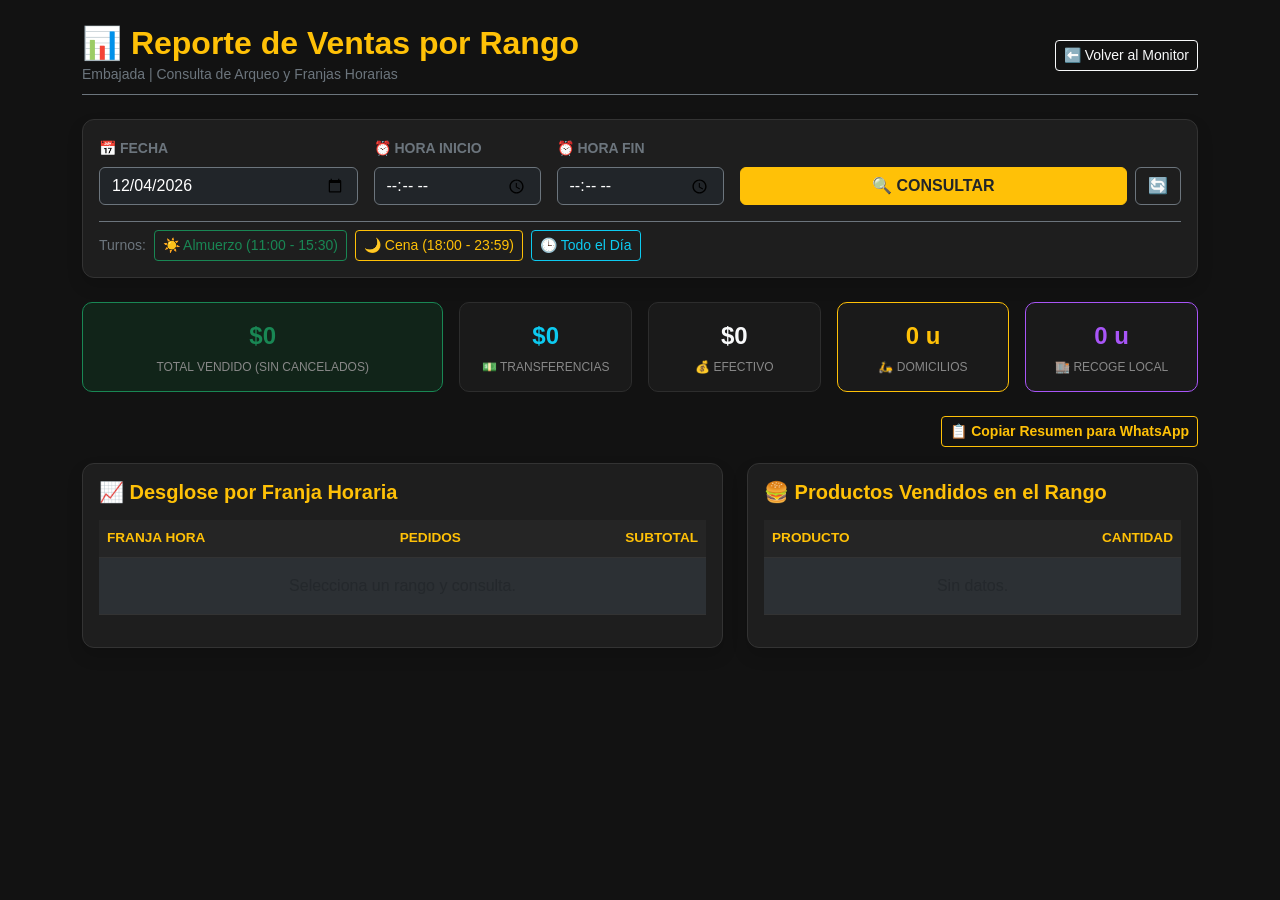
<file: consultaint.html>
<!DOCTYPE html>
<html lang="es">
<head>
    <meta charset="UTF-8">
    <meta name="viewport" content="width=device-width, initial-scale=1.0">
    <title>Consulta por Rangos | Embajada</title>
    <link href="https://cdn.jsdelivr.net/npm/bootstrap@5.3.0/dist/css/bootstrap.min.css" rel="stylesheet">
    <style>
        body { background-color: #121212; color: #e0e0e0; font-family: 'Segoe UI', sans-serif; min-height: 100vh; padding-bottom: 40px; }
        .card-custom { background: #1e1e1e; border: 1px solid #333; border-radius: 12px; }
        .stat-card { background: #1a1a1a; border: 1px solid #2d2d2d; border-radius: 10px; padding: 15px; text-align: center; }
        .stat-val { font-size: 1.5rem; font-weight: bold; }
        .stat-label { font-size: 0.75rem; color: #888; text-transform: uppercase; margin-top: 4px; }
        .table-dark-custom { background-color: #1a1a1a; color: #e0e0e0; border-color: #333; }
        .table-dark-custom th { background-color: #252525; color: #ffc107; font-size: 0.85rem; }
    </style>
</head>
<body>

<div class="container py-4">
    <!-- CABECERA -->
    <div class="d-flex justify-content-between align-items-center mb-4 pb-2 border-bottom border-secondary">
        <div>
            <h2 class="mb-0 text-warning fw-bold">📊 Reporte de Ventas por Rango</h2>
            <small class="text-secondary">Embajada | Consulta de Arqueo y Franjas Horarias</small>
        </div>
        <a href="index.html" class="btn btn-outline-light btn-sm">⬅️ Volver al Monitor</a>
    </div>

    <!-- PANEL DE FILTROS -->
    <div class="card-custom p-3 mb-4 shadow">
        <div class="row g-3 align-items-end">
            <div class="col-12 col-sm-6 col-md-3">
                <label class="form-label small text-secondary fw-bold">📅 FECHA</label>
                <input type="date" id="input-fecha" class="form-control bg-dark text-white border-secondary">
            </div>
            <div class="col-6 col-sm-3 col-md-2">
                <label class="form-label small text-secondary fw-bold">⏰ HORA INICIO</label>
                <input type="time" id="input-hora-inicio" class="form-control bg-dark text-white border-secondary">
            </div>
            <div class="col-6 col-sm-3 col-md-2">
                <label class="form-label small text-secondary fw-bold">⏰ HORA FIN</label>
                <input type="time" id="input-hora-fin" class="form-control bg-dark text-white border-secondary">
            </div>
            <div class="col-12 col-md-5 d-flex gap-2">
                <button onclick="consultarRangos()" class="btn btn-warning fw-bold flex-fill text-dark">🔍 CONSULTAR</button>
                <button onclick="limpiarHoras()" class="btn btn-outline-secondary" title="Limpiar Horas">🔄</button>
            </div>
        </div>

        <!-- ACCESOS RÁPIDOS A TURNOS -->
        <div class="d-flex gap-2 mt-3 pt-2 border-top border-secondary">
            <span class="small text-secondary align-self-center">Turnos:</span>
            <button onclick="setTurno('11:00', '15:30')" class="btn btn-sm btn-outline-success">☀️ Almuerzo (11:00 - 15:30)</button>
            <button onclick="setTurno('18:00', '23:59')" class="btn btn-sm btn-outline-warning">🌙 Cena (18:00 - 23:59)</button>
            <button onclick="limpiarHoras()" class="btn btn-sm btn-outline-info">🕒 Todo el Día</button>
        </div>
    </div>

    <!-- TARJETAS DE RESUMEN METRICAS -->
    <div class="row g-3 mb-4">
        <div class="col-12 col-md-4">
            <div class="stat-card border-success" style="background: #112419;">
                <span class="stat-val text-success" id="val-total-vendido">$0</span>
                <div class="stat-label">Total Vendido (Sin Cancelados)</div>
            </div>
        </div>
        <div class="col-6 col-md-2">
            <div class="stat-card">
                <span class="stat-val text-info" id="val-transferencia">$0</span>
                <div class="stat-label">💵 Transferencias</div>
            </div>
        </div>
        <div class="col-6 col-md-2">
            <div class="stat-card">
                <span class="stat-val text-light" id="val-efectivo">$0</span>
                <div class="stat-label">💰 Efectivo</div>
            </div>
        </div>
        <div class="col-6 col-md-2">
            <div class="stat-card border-warning">
                <span class="stat-val text-warning" id="val-domicilios">0 u</span>
                <div class="stat-label">🛵 Domicilios</div>
            </div>
        </div>
        <div class="col-6 col-md-2">
            <div class="stat-card style-recoger" style="border-color: #a855f7;">
                <span class="stat-val" id="val-recoger" style="color: #a855f7;">0 u</span>
                <div class="stat-label">🏬 Recoge Local</div>
            </div>
        </div>
    </div>

    <!-- ACCIÓN DE COPIADO -->
    <div class="d-flex justify-content-end mb-3">
        <button onclick="copiarResumenTexto()" class="btn btn-sm btn-outline-warning fw-bold">📋 Copiar Resumen para WhatsApp</button>
    </div>

    <div class="row g-4">
        <!-- TABLA HORA POR HORA -->
        <div class="col-12 col-lg-7">
            <div class="card-custom p-3 shadow h-100">
                <h5 class="text-warning fw-bold mb-3">📈 Desglose por Franja Horaria</h5>
                <div class="table-responsive">
                    <table class="table table-dark table-striped table-hover align-middle table-dark-custom">
                        <thead>
                            <tr>
                                <th>FRANJA HORA</th>
                                <th class="text-center">PEDIDOS</th>
                                <th class="text-end">SUBTOTAL</th>
                            </tr>
                        </thead>
                        <tbody id="tabla-horas-cuerpo">
                            <tr><td colspan="3" class="text-center text-muted py-3">Selecciona un rango y consulta.</td></tr>
                        </tbody>
                    </table>
                </div>
            </div>
        </div>

        <!-- RANKING DE PRODUCTOS -->
        <div class="col-12 col-lg-5">
            <div class="card-custom p-3 shadow h-100">
                <h5 class="text-warning fw-bold mb-3">🍔 Productos Vendidos en el Rango</h5>
                <div class="table-responsive" style="max-height: 400px; overflow-y: auto;">
                    <table class="table table-dark table-striped align-middle table-dark-custom">
                        <thead>
                            <tr>
                                <th>PRODUCTO</th>
                                <th class="text-end">CANTIDAD</th>
                            </tr>
                        </thead>
                        <tbody id="tabla-productos-cuerpo">
                            <tr><td colspan="2" class="text-center text-muted py-3">Sin datos.</td></tr>
                        </tbody>
                    </table>
                </div>
            </div>
        </div>
    </div>
</div>

<script>
    const API_BASE = "https://nube.menwapp.com/api/embajada";
    let rawPedidos = [];

    function obtenerFechaLocal() {
        const d = new Date(new Date().toLocaleString("en-US", {timeZone: "America/Bogota"}));
        const yyyy = d.getFullYear();
        const mm = String(d.getMonth() + 1).padStart(2, '0');
        const dd = String(d.getDate()).padStart(2, '0');
        return `${yyyy}-${mm}-${dd}`;
    }

    function extraerHora(stringFechaHora) {
        if (!stringFechaHora || stringFechaHora === "None" || stringFechaHora === "null") return "";
        if (stringFechaHora.includes("T")) return stringFechaHora.split("T")[1].substring(0, 5);
        if (stringFechaHora.includes(" ")) return stringFechaHora.split(" ")[1].substring(0, 5);
        return stringFechaHora.substring(0, 5);
    }

    async function consultarRangos() {
        const fecha = document.getElementById('input-fecha').value;
        const hInicio = document.getElementById('input-hora-inicio').value;
        const hFin = document.getElementById('input-hora-fin').value;

        try {
            const res = await fetch(`${API_BASE}/obtener_pedidos?fecha=${fecha}`);
            rawPedidos = await res.json() || [];

            // Filtrar por intervalo localmente
            let filtrados = rawPedidos.filter(p => p.estado !== 'CANCELADO');

            if (hInicio || hFin) {
                filtrados = filtrados.filter(p => {
                    const hPed = extraerHora(p.hora_ingreso);
                    if (!hPed) return false;
                    if (hInicio && hFin) return hPed >= hInicio && hPed <= hFin;
                    if (hInicio) return hPed >= hInicio;
                    if (hFin) return hPed <= hFin;
                    return true;
                });
            }

            procesarMetricas(filtrados);
            procesarTablaHoras(filtrados);
            procesarProductos(filtrados);

        } catch (e) {
            console.error("Error al consultar API:", e);
            alert("Ocurrió un error al cargar la información del servidor.");
        }
    }

    function procesarMetricas(pedidos) {
        const total = pedidos.reduce((acc, p) => acc + parseFloat(p.total || 0), 0);
        const transf = pedidos.filter(p => (p.metodo_pago || '').toLowerCase().includes('transferencia')).reduce((acc, p) => acc + parseFloat(p.total || 0), 0);
        const efec = pedidos.filter(p => !(p.metodo_pago || '').toLowerCase().includes('transferencia')).reduce((acc, p) => acc + parseFloat(p.total || 0), 0);
        const recoge = pedidos.filter(p => (p.barrio || '').trim().toUpperCase() === 'LOCAL').length;
        const domis = pedidos.length - recoge;

        document.getElementById('val-total-vendido').innerText = `$${total.toLocaleString()}`;
        document.getElementById('val-transferencia').innerText = `$${transf.toLocaleString()}`;
        document.getElementById('val-efectivo').innerText = `$${efec.toLocaleString()}`;
        document.getElementById('val-domicilios').innerText = `${domis} u`;
        document.getElementById('val-recoger').innerText = `${recoge} u`;
    }

    function procesarTablaHoras(pedidos) {
        const agrupado = {};

        pedidos.forEach(p => {
            const h = extraerHora(p.hora_ingreso);
            const bloque = h ? `${h.substring(0, 2)}:00 - ${h.substring(0, 2)}:59` : 'Sin Hora';
            
            if (!agrupado[bloque]) agrupado[bloque] = { cantidad: 0, total: 0 };
            agrupado[bloque].cantidad += 1;
            agrupado[bloque].total += parseFloat(p.total || 0);
        });

        const tbody = document.getElementById('tabla-horas-cuerpo');
        const llaves = Object.keys(agrupado).sort();

        if (llaves.length === 0) {
            tbody.innerHTML = `<tr><td colspan="3" class="text-center text-muted py-3">No hay pedidos en el rango seleccionado.</td></tr>`;
            return;
        }

        tbody.innerHTML = llaves.map(k => `
            <tr>
                <td class="fw-bold text-warning">${k}</td>
                <td class="text-center">${agrupado[k].cantidad} u</td>
                <td class="text-end text-success fw-bold">$${agrupado[k].total.toLocaleString()}</td>
            </tr>
        `).join('');
    }

    function procesarProductos(pedidos) {
        const conteo = {};

        pedidos.forEach(p => {
            (p.detalle_pedido || "").split('\n').forEach(linea => {
                const match = linea.match(/•\s*(\d+)\s*x\s*([^$]+)/i);
                if (match) {
                    const cant = parseInt(match[1]);
                    const prod = match[2].trim().toUpperCase();
                    if (cant > 0 && prod && !prod.includes("TOTAL") && !prod.includes("RESUMEN")) {
                        conteo[prod] = (conteo[prod] || 0) + cant;
                    }
                }
            });
        });

        const lista = Object.keys(conteo).map(k => ({ nombre: k, cantidad: conteo[k] })).sort((a, b) => b.cantidad - a.cantidad);
        const tbody = document.getElementById('tabla-productos-cuerpo');

        if (lista.length === 0) {
            tbody.innerHTML = `<tr><td colspan="2" class="text-center text-muted py-3">Sin registro de productos.</td></tr>`;
            return;
        }

        tbody.innerHTML = lista.map(item => `
            <tr>
                <td class="small">${item.nombre}</td>
                <td class="text-end text-warning fw-bold">${item.cantidad} u</td>
            </tr>
        `).join('');
    }

    function setTurno(inicio, fin) {
        document.getElementById('input-hora-inicio').value = inicio;
        document.getElementById('input-hora-fin').value = fin;
        consultarRangos();
    }

    function limpiarHoras() {
        document.getElementById('input-hora-inicio').value = '';
        document.getElementById('input-hora-fin').value = '';
        consultarRangos();
    }

    function copiarResumenTexto() {
        const fecha = document.getElementById('input-fecha').value;
        const total = document.getElementById('val-total-vendido').innerText;
        const transf = document.getElementById('val-transferencia').innerText;
        const efec = document.getElementById('val-efectivo').innerText;
        const domis = document.getElementById('val-domicilios').innerText;
        const recoge = document.getElementById('val-recoger').innerText;

        const txt = `📊 *RESUMEN DE VENTAS - EMBAJADA*\n📅 Fecha: ${fecha}\n---------------------------\n💰 Total Vendido: ${total}\n💵 Transferencia: ${transf}\n💵 Efectivo: ${efec}\n🛵 Domicilios: ${domis}\n🏬 En Local: ${recoge}`;
        
        navigator.clipboard.writeText(txt).then(() => {
            alert("✅ Resumen copiado al portapapeles");
        });
    }

    window.onload = () => {
        document.getElementById('input-fecha').value = obtenerFechaLocal();
        consultarRangos();
    };
</script>
</body>
</html>
</file>
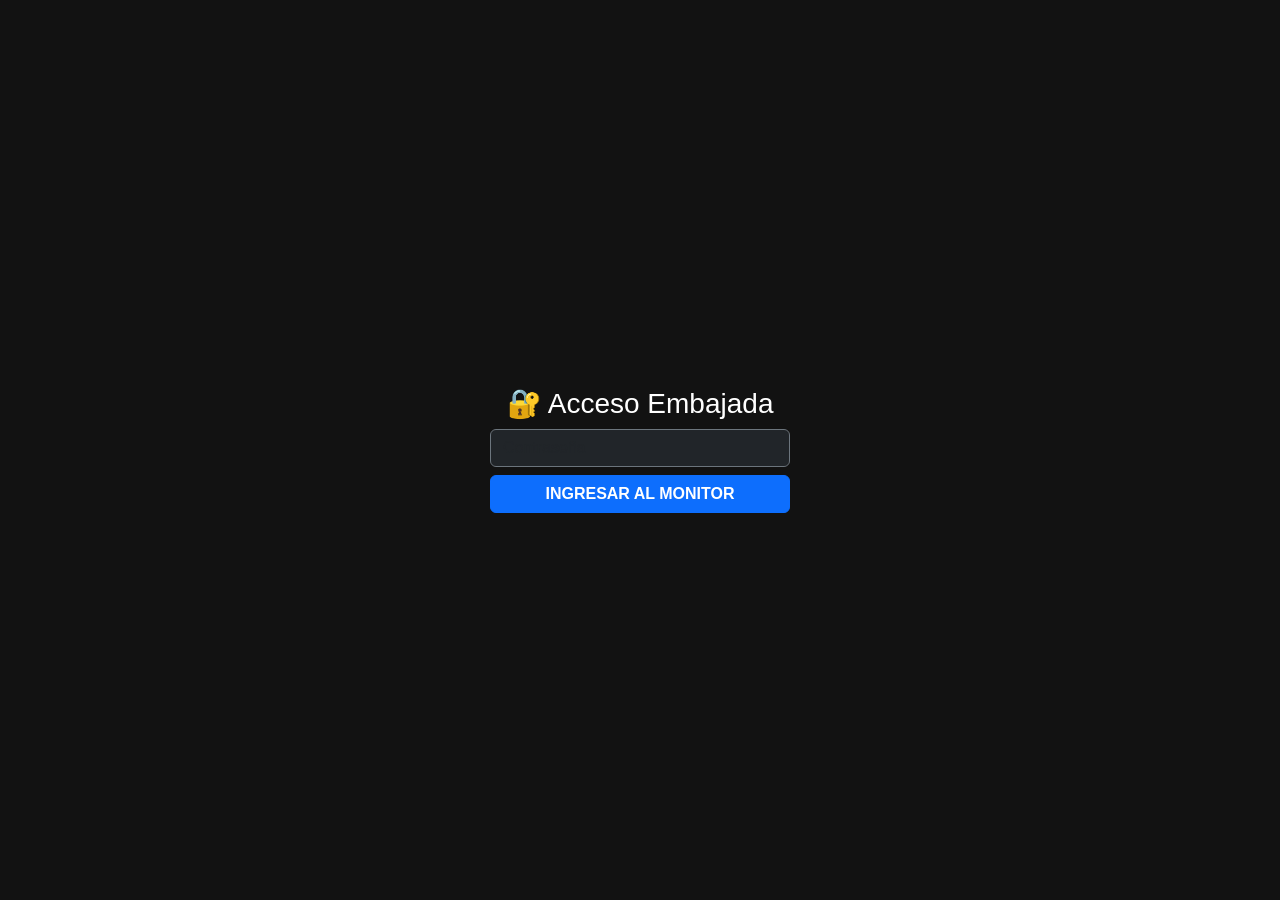
<file: dashboard.html>
<!DOCTYPE html>
<html lang="es">
<head>
    <meta charset="UTF-8">
    <meta name="viewport" content="width=device-width, initial-scale=1.0">
    <title>Monitor Embajada | API Local</title>
    <link href="https://cdn.jsdelivr.net/npm/bootstrap@5.3.0/dist/css/bootstrap.min.css" rel="stylesheet">
    <style>
        body { background-color: #121212; color: white; font-family: 'Segoe UI', sans-serif; min-height: 100vh; }
        #login-overlay { position: fixed; top: 0; left: 0; width: 100%; height: 100%; background: #121212; z-index: 9999; display: flex; justify-content: center; align-items: center; }
        #main-content { display: none; padding: 20px; }
        .stat-card { background: #1e1e1e; border: 1px solid #333; border-radius: 10px; padding: 10px; text-align: center; cursor: pointer; transition: all 0.2s ease; height: 100%; display: flex; flex-direction: column; justify-content: center; }
        .stat-card:hover { background: #252525; border-color: #555; transform: translateY(-2px); }
        .stat-card.active { border: 2px solid #fff; background: #2a2a2a; }
        .stat-val { font-size: 1.3rem; font-weight: bold; display: block; word-break: break-all; }
        .stat-label { font-size: 0.65rem; color: #888; text-transform: uppercase; margin-top: 2px; }
        .pedido-card { border: none; border-left: 8px solid #444; margin-bottom: 15px; background-color: #1e1e1e; color: #e0e0e0; padding: 15px !important; }
        .estado-RECIBIDO { border-left-color: #ffc107 !important; }
        .estado-DESPACHADO { border-left-color: #0d6efd !important; }
        .estado-ENTREGADO { border-left-color: #198754 !important; opacity: 0.8; }
        .estado-CANCELADO { border-left-color: #dc3545 !important; opacity: 0.6; }
        .cliente-info { font-size: 1.2rem; font-weight: bold; color: #fff; text-transform: uppercase; margin-bottom: 5px; }
        .timeline-container { display: flex; flex-wrap: wrap; gap: 10px; background: #252525; padding: 6px 12px; border-radius: 8px; font-size: 0.8rem; width: fit-content; margin-bottom: 10px; border: 1px solid #333; }
        .time-box { display: flex; align-items: center; gap: 4px; }
        .time-box.text-danger { color: #dc3545 !important; }
        .time-label { color: #888; font-size: 0.7rem; }
        .detalle-box { background: #151515; border-radius: 8px; padding: 12px; border: 1px solid #2a2a2a; margin-top: 10px; white-space: pre-wrap; word-wrap: break-word; }
        .badge-pago { background-color: #333; color: #00ff88; border: 1px solid #00ff88; font-weight: bold; display: inline-block; }
        .info-local { font-size: 0.85rem; color: #bbb; }
        .modal-content { background-color: #1e1e1e; color: white; border: 1px solid #444; }
        .search-box { background: #1e1e1e; border: 1px solid #333; border-radius: 10px; padding: 10px; }
        .animate-pulse { animation: pulse-red 2s infinite; }
        @keyframes pulse-red { 0% { box-shadow: 0 0 0 0 rgba(220, 53, 69, 0.4); } 70% { box-shadow: 0 0 0 10px rgba(220, 53, 69, 0); } 100% { box-shadow: 0 0 0 0 rgba(220, 53, 69, 0); } }
    </style>
</head>
<body>

<div id="login-overlay">
    <div style="text-align: center; color: white; max-width: 300px; width: 90%;">
        <h3>🔐 Acceso Embajada</h3>
        <input type="password" id="pass-input" class="form-control bg-dark text-white border-secondary mb-2" placeholder="Contraseña">
        <button onclick="validarClave()" class="btn btn-primary w-100 fw-bold">INGRESAR AL MONITOR</button>
    </div>
</div>

<div id="main-content" class="container-fluid">
    <div class="row mb-3 g-3">
        <div class="col-12 col-md-4 col-xl-3">
            <h2 class="mb-0">🚀 Monitor</h2>
            <div id="status-badge" class="badge bg-success p-1" style="font-size: 0.6rem;">CONECTADO A API</div>
            <button onclick="location.reload()" class="btn btn-link btn-sm text-danger p-0 d-block mt-1">Cerrar Sesión</button>
            <div class="d-flex flex-wrap gap-1 mt-2">
                <a href="https://distrito.menwapp.com/generador_promo.html" class="btn btn-outline-warning btn-sm fw-bold">⭐ PROMOS / HORARIOS</a>
                <a href="https://distrito.menwapp.com/consultaint.html" class="btn btn-outline-warning btn-sm fw-bold">⭐ Consultar Rangos</a>
                <a href="https://distrito.menwapp.com/ausencia.html" class="btn btn-outline-warning btn-sm fw-bold">Mensaje Ausencia</a>
            </div>
            <div class="search-box d-flex flex-column gap-2 mt-3">
                <div class="d-flex gap-2 align-items-center">
                    <span class="small text-secondary">📅</span>
                    <input type="date" id="input-fecha" class="form-control form-control-sm bg-dark text-white border-secondary">
                    <button onclick="consultarFechaManual()" class="btn btn-sm btn-outline-info">🔍</button>
                    <button onclick="volverHoy()" class="btn btn-sm btn-outline-secondary" title="Volver a Hoy">🔄</button>
                </div>
                <!-- ⏰ FILTRO DE HORAS -->
                <div class="d-flex gap-1 align-items-center">
                    <span class="small text-secondary">⏰</span>
                    <input type="time" id="input-hora-inicio" onchange="dibujarPedidos()" class="form-control form-control-sm bg-dark text-white border-secondary" title="Hora Inicio">
                    <span class="small text-secondary">a</span>
                    <input type="time" id="input-hora-fin" onchange="dibujarPedidos()" class="form-control form-control-sm bg-dark text-white border-secondary" title="Hora Fin">
                    <button onclick="limpiarFiltroHora()" class="btn btn-sm btn-outline-danger" title="Limpiar Horas">❌</button>
                </div>
                <div class="d-flex gap-2 align-items-center">
                    <span class="small text-secondary">👤</span>
                    <input type="text" id="input-buscar-cliente" oninput="filtrarPorNombre()" class="form-control form-control-sm bg-dark text-white border-secondary" placeholder="Buscar cliente...">
                </div>
                <button onclick="calcularProductosVendidos()" class="btn btn-sm btn-warning w-100 fw-bold mt-1 text-dark">📊 PRODUCTOS VENDIDOS</button>
            </div>
        </div>
        <div class="col-12 col-md-8 col-xl-9">
            <div class="row g-2 mb-2 row-cols-2 row-cols-sm-4">
                <div class="col"><div class="stat-card" id="filter-RECIBIDO" onclick="aplicarFiltro('RECIBIDO')"><span class="stat-val text-warning" id="count-pendientes">0</span><span class="stat-label">Pendientes</span></div></div>
                <div class="col"><div class="stat-card" id="filter-DESPACHADO" onclick="aplicarFiltro('DESPACHADO')"><span class="stat-val text-primary" id="count-camino">0</span><span class="stat-label">En Camino</span></div></div>
                <div class="col"><div class="stat-card" id="filter-CANCELADO" onclick="aplicarFiltro('CANCELADO')"><span class="stat-val text-danger" id="count-cancelados">0</span><span class="stat-label">Cancelados</span></div></div>
                <div class="col"><div class="stat-card" id="filter-ENTREGADO" onclick="aplicarFiltro('ENTREGADO')"><span class="stat-val text-success" id="count-entregados">0</span><span class="stat-label">Entregados</span></div></div>
            </div>
            <div class="row g-2 mb-2 row-cols-3">
                <div class="col"><div class="stat-card active" id="filter-TODOS" onclick="aplicarFiltro('TODOS')"><span class="stat-val text-white" id="count-total">0</span><span class="stat-label">Total</span></div></div>
                <div class="col"><div class="stat-card border-warning" style="cursor: default; background: #232015;"><span class="stat-val text-warning" id="count-domicilios">0 u</span><span class="stat-label">🛵 Domicilios</span></div></div>
                <div class="col"><div class="stat-card border-purple" style="cursor: default; background: #1a1523; border-color: #a855f7 !important;"><span class="stat-val" id="count-recoger" style="color: #a855f7;">0 u</span><span class="stat-label">🏬 Recoger</span></div></div>
            </div>
            <div class="row g-2 mb-2 row-cols-2">
                <div class="col"><div class="stat-card border-info" style="cursor: default; background: #141f27;"><span class="stat-val text-info" id="total-transferencia">$0</span><span class="stat-label">💵 Total Transferencia</span></div></div>
                <div class="col"><div class="stat-card border-light" style="cursor: default; background: #222;"><span class="stat-val text-light" id="total-efectivo">$0</span><span class="stat-label">💰 Total Efectivo</span></div></div>
            </div>
            <div class="row g-2">
                <div class="col-12"><div class="stat-card border-success" style="cursor: default; background: #112419; padding: 15px;"><span class="stat-val text-success" id="total-dinero" style="font-size: 1.8rem;">$0</span><span class="stat-label" id="label-dinero" style="font-size: 0.8rem; letter-spacing: 1px;">Total Vendido (Sin cancelados)</span></div></div>
            </div>
        </div>
    </div>
    <div id="contenedor-pedidos" class="row"></div>
</div>
<div class="modal fade" id="modalSuscripcion" tabindex="-1" aria-hidden="true" data-bs-backdrop="static">
  <div class="modal-dialog modal-dialog-centered">
    <div class="modal-content border-warning">
      <div class="modal-header border-secondary">
        <h5 class="modal-title text-warning fw-bold">⚠️ RECORDATORIO IMPORTANTE</h5>
        <button type="button" class="btn-close btn-close-white" data-bs-dismiss="modal" aria-label="Close"></button>
      </div>
      <div class="modal-body text-center py-4">
        <p class="fs-5 mb-0 px-2">
          Recuerde que hoy <strong class="text-danger">11</strong> es la fecha de corte de tu suscripción, evita bloqueos del sistema.
        </p>
      </div>
      <div class="modal-footer border-0 justify-content-center">
        <button type="button" class="btn btn-warning fw-bold px-4 text-dark" data-bs-dismiss="modal">ENTENDIDO</button>
      </div>
    </div>
  </div>
</div>
<script src="https://cdn.jsdelivr.net/npm/bootstrap@5.3.0/dist/js/bootstrap.bundle.min.js"></script>
<script>
    const CLAVE_SECRETA = "Embajada2026";
    const API_BASE = "https://nube.menwapp.com/api/embajada";
    const FECHA_CORTE = "2026-10-11";
    let pedidosCache = [];
    let filtroActual = "TODOS";
    let busquedaNombreActual = ""; 

function validarClave() {
    if (document.getElementById('pass-input').value === CLAVE_SECRETA) {
        document.getElementById('login-overlay').style.display = 'none';
        document.getElementById('main-content').style.display = 'block';
        
        // Ejecutar funciones de carga y verificación aquí
        cargarDatos();
        verificarSuscripcion(); // Se verifica solo cuando el usuario entra
        setInterval(cargarDatos, 10000);
    } else { 
        alert("Clave incorrecta"); 
    }
}

function obtenerTextoHora(horaCampo) {
    if (!horaCampo || horaCampo === "None" || horaCampo === "null") return "";
    // Si viene fecha-hora ISO (ej: 2026-09-24T18:30:00), extraer la parte de la hora HH:MM
    if (horaCampo.includes("T")) {
        return horaCampo.split("T")[1].substring(0, 5);
    }
    // Si es un string normal HH:MM:SS
    return horaCampo.substring(0, 5);
}

function filtrarPedidosPorHora(pedidos) {
    const hInicio = document.getElementById('input-hora-inicio').value; // ej: "18:00"
    const hFin = document.getElementById('input-hora-fin').value;       // ej: "22:00"

    if (!hInicio && !hFin) return pedidos;

    return pedidos.filter(p => {
        const horaPedido = obtenerTextoHora(p.hora_ingreso);
        if (!horaPedido) return false;

        if (hInicio && hFin) {
            return horaPedido >= hInicio && horaPedido <= hFin;
        } else if (hInicio) {
            return horaPedido >= hInicio;
        } else if (hFin) {
            return horaPedido <= hFin;
        }
        return true;
    });
}

function dibujarPedidos() {
    const contenedor = document.getElementById('contenedor-pedidos');
    contenedor.innerHTML = '';

    // 1. Filtrar por estado
    let filtrados = filtroActual === "TODOS" 
        ? pedidosCache 
        : pedidosCache.filter(p => p.estado === filtroActual);

    // 2. Filtrar por nombre de cliente
    if (busquedaNombreActual !== "") {
        filtrados = filtrados.filter(p => (p.cliente || '').toLowerCase().includes(busquedaNombreActual));
    }

    // 3. Filtrar por intervalo de hora de ingreso (RECIBIDO)
    filtrados = filtrarPedidosPorHora(filtrados);

    // Recalcular contadores y totales en base a la lista filtrada por hora
    actualizarContadores(filtrados);

    // Renderizar tarjetas
    filtrados.forEach(p => {
        const esTransferencia = (p.metodo_pago || '').toLowerCase().includes('transferencia');
        const esRecoger = (p.barrio || '').trim().toUpperCase() === 'LOCAL';
        const badgeEntrega = esRecoger 
            ? `<span class="badge text-white border border-purple" style="background-color: #a855f7;">🏬 RECOGE LOCAL</span>` 
            : `<span class="badge bg-dark text-white border border-warning">🛵 DOMICILIO</span>`;

        const div = document.createElement('div');
        div.className = "col-12 col-xxl-6 mb-3";
        div.innerHTML = `
            <div class="card pedido-card shadow estado-${p.estado}">
                <div class="d-flex flex-wrap justify-content-between align-items-start gap-2 mb-2">
                    <div style="flex: 1; min-width: 200px;">
                        <div class="d-flex flex-wrap align-items-center gap-2 mb-1">
                            <span class="badge bg-dark border border-secondary text-info">#${p.id_pedido_local || '??'}</span>
                            <span class="badge bg-secondary" style="font-size:0.7rem">${p.estado || 'RECIBIDO'}</span>
                            ${badgeEntrega}
                        </div>
                        <div class="cliente-info">${(p.cliente || 'CLIENTE SIN NOMBRE').toUpperCase()}</div>
                        <div class="timeline-container">
                            <div class="time-box"><span class="time-label">RECIBIDO:</span> <b>${formatearH(p.hora_ingreso)}</b></div>
                            <div class="time-box text-primary"><span class="time-label text-primary">DESPACHO:</span> <b>${formatearH(p.hora_despacho)}</b></div>
                            <div class="time-box text-success"><span class="time-label text-success">ENTREGA:</span> <b>${formatearH(p.hora_entrega)}</b></div>
                        </div>
                    </div>
                    <div class="text-md-end text-start p-2 rounded" style="background: rgba(255,255,255,0.03); min-width: 130px; border: 1px solid #2a2a2a;">
                        <h3 class="text-success fw-bold mb-0" style="font-size: 1.6rem; word-break: break-all;">$${parseFloat(p.total || 0).toLocaleString()}</h3>
                        <span class="badge badge-pago px-2 py-1 mt-1" style="font-size: 0.75rem;">${(p.metodo_pago || 'EFECTIVO').toUpperCase()}</span>
                    </div>
                </div>
                <div class="row mt-2">
                    <div class="col-md-7">
                        <p class="mb-2 info-local"><strong class="text-warning">📍 Dirección:</strong> ${p.direccion || 'No especificada'}</p>
                        <p class="mb-2 info-local"><strong class="text-info">🏘️ Barrio:</strong> <span class="badge bg-dark text-white border border-info" style="font-size: 0.9rem;">${(p.barrio || 'SIN ESPECIFICAR').toUpperCase()}</span></p>
                        <div class="detalle-box"><div class="detalle-texto">${p.detalle_pedido || 'Sin detalles'}</div></div>
                    </div>
                    <div class="col-md-5 text-end d-flex flex-column justify-content-end gap-2 mt-3 mt-md-0">
                        ${esTransferencia ? `<button onclick="verComprobante(${p.id_pedido_local})" class="btn ${p.validado ? 'btn-outline-success' : 'btn-outline-danger animate-pulse'} btn-sm fw-bold py-2 w-100">${p.validado ? '✅ PAGO VALIDADO (VER)' : '⚠️ SIN VALIDAR (REVISAR)'}</button>` : ''}
                        <a href="${p.whatsapp_url || '#'}" target="_blank" class="btn btn-success btn-sm w-100 fw-bold py-2">📱 WHATSAPP</a>
                    </div>
                </div>
            </div>`;
        contenedor.appendChild(div);
    });
}

function actualizarContadores(lista = pedidosCache) {
    if (!Array.isArray(lista)) return;
    const validos = lista.filter(p => p.estado !== 'CANCELADO');
    document.getElementById('count-total').innerText = lista.length;
    document.getElementById('count-pendientes').innerText = lista.filter(p => p.estado === 'RECIBIDO').length;
    document.getElementById('count-camino').innerText = lista.filter(p => p.estado === 'DESPACHADO').length;
    document.getElementById('count-entregados').innerText = lista.filter(p => p.estado === 'ENTREGADO').length;
    document.getElementById('count-cancelados').innerText = lista.filter(p => p.estado === 'CANCELADO').length;
    
    const totalDinero = validos.reduce((acc, p) => acc + parseFloat(p.total || 0), 0);
    document.getElementById('total-dinero').innerText = `$${totalDinero.toLocaleString()}`;
    
    const transf = validos.filter(p => (p.metodo_pago || '').toLowerCase().includes('transferencia')).reduce((acc, p) => acc + parseFloat(p.total || 0), 0);
    const efec = validos.filter(p => !(p.metodo_pago || '').toLowerCase().includes('transferencia')).reduce((acc, p) => acc + parseFloat(p.total || 0), 0);
    document.getElementById('total-transferencia').innerText = `$${transf.toLocaleString()}`;
    document.getElementById('total-efectivo').innerText = `$${efec.toLocaleString()}`;
    
    document.getElementById('count-domicilios').innerText = `${validos.length - validos.filter(p => (p.barrio || '').trim().toUpperCase() === 'LOCAL').length} u`;
    document.getElementById('count-recoger').innerText = `${validos.filter(p => (p.barrio || '').trim().toUpperCase() === 'LOCAL').length} u`;
}

function limpiarFiltroHora() {
    document.getElementById('input-hora-inicio').value = '';
    document.getElementById('input-hora-fin').value = '';
    dibujarPedidos();
}
// Nueva función más precisa
function obtenerFechaLocal() {
    // Obtiene la fecha en zona horaria de Bogotá
    const d = new Date(new Date().toLocaleString("en-US", {timeZone: "America/Bogota"}));
    const yyyy = d.getFullYear();
    const mm = String(d.getMonth() + 1).padStart(2, '0');
    const dd = String(d.getDate()).padStart(2, '0');
    return `${yyyy}-${mm}-${dd}`;
}

function verificarSuscripcion() {
    const hoy = obtenerFechaLocal();
    console.log("Fecha actual:", hoy); // Útil para depurar en la consola del navegador (F12)

    // Compara si la fecha actual es igual o mayor a la de corte
    if (hoy >= FECHA_CORTE) {
        const modalEl = document.getElementById('modalSuscripcion');
        const modal = new bootstrap.Modal(modalEl);
        modal.show();
    }
}






    async function cargarDatos(fechaTarget = null) {
        const fecha = fechaTarget || document.getElementById('input-fecha').value;
        try {
            const response = await fetch(`${API_BASE}/obtener_pedidos?fecha=${fecha}`);
            pedidosCache = await response.json() || [];
            actualizarContadores();
            dibujarPedidos();
        } catch (e) { console.error("Error API:", e); }
    }

    function calcularProductosVendidos() {
        const conteoProductos = {};
        pedidosCache.filter(p => p.estado !== 'CANCELADO').forEach(pedido => {
            (pedido.detalle_pedido || "").split('\n').forEach(linea => {
                const matchFormato = linea.match(/•\s*(\d+)\s*x\s*([^$]+)/i);
                if (matchFormato) {
                    const cantidad = parseInt(matchFormato[1]);
                    const producto = matchFormato[2].trim().toUpperCase();
                    if (cantidad > 0 && producto && !producto.includes("TOTAL") && !producto.includes("RESUMEN")) {
                        conteoProductos[producto] = (conteoProductos[producto] || 0) + cantidad;
                    }
                }
            });
        });
        const listaOrdenada = Object.keys(conteoProductos).map(nombre => ({ nombre, cantidad: conteoProductos[nombre] })).sort((a, b) => b.cantidad - a.cantidad);
        const tablaCuerpo = document.getElementById('tabla-productos-cuerpo');
        tablaCuerpo.innerHTML = listaOrdenada.length === 0 ? `<tr><td colspan="3" class="text-center text-muted py-3">No hay productos registrados.</td></tr>` : listaOrdenada.map((item, index) => `<tr><td class="text-center text-secondary">${index + 1}</td><td class="text-white">${item.nombre}</td><td class="text-end text-success fw-bold">${item.cantidad} u</td></tr>`).join('');
        new bootstrap.Modal(document.getElementById('modalProductosVendidos')).show();
    }

   

    function formatearH(h) {
        if (!h || h === "None" || h === "null") return "--:--";
        if (h.length > 5) {
            const date = new Date(h);
            return !isNaN(date) ? date.toLocaleTimeString('es-CO', {hour: '2-digit', minute: '2-digit', hour12: false}) : "--:--";
        }
        return h;
    }

    function verComprobante(id) { 
        document.getElementById('img-comprobante').src = `https://nube.menwapp.com/embajada/imagenes/pedido_${id}.jpg`;
        new bootstrap.Modal(document.getElementById('modalComprobante')).show(); 
    }
    function consultarFechaManual() { cargarDatos(document.getElementById('input-fecha').value); }
    function volverHoy() { cargarDatos(); }
    function filtrarPorNombre() { busquedaNombreActual = document.getElementById('input-buscar-cliente').value.toLowerCase(); dibujarPedidos(); }
    function aplicarFiltro(f) { filtroActual = f; dibujarPedidos(); }

window.onload = () => {
    // Usa la función unificada para poner la fecha en el input
    document.getElementById('input-fecha').value = obtenerFechaLocal();
    
    // Verifica la suscripción
  //  verificarSuscripcion();
};
</script>

<div class="modal fade" id="modalComprobante" tabindex="-1">
    <div class="modal-dialog modal-dialog-centered"><div class="modal-content">
        <div class="modal-header border-0"><button type="button" class="btn-close btn-close-white" data-bs-dismiss="modal"></button></div>
        <div class="modal-body p-0"><img id="img-comprobante" class="w-100"></div>
    </div></div>
</div>

<div class="modal fade" id="modalProductosVendidos" tabindex="-1">
    <div class="modal-dialog modal-dialog-centered">
        <div class="modal-content p-3">
            <div class="d-flex justify-content-between align-items-center mb-3">
                <h5 class="text-warning fw-bold mb-0">📊 Ranking de Productos</h5>
                <button type="button" class="btn-close btn-close-white" data-bs-dismiss="modal"></button>
            </div>
            <table class="table table-dark table-striped"><tbody id="tabla-productos-cuerpo"></tbody></table>
        </div>
    </div>
</div>

</body>
</html>
</file>
